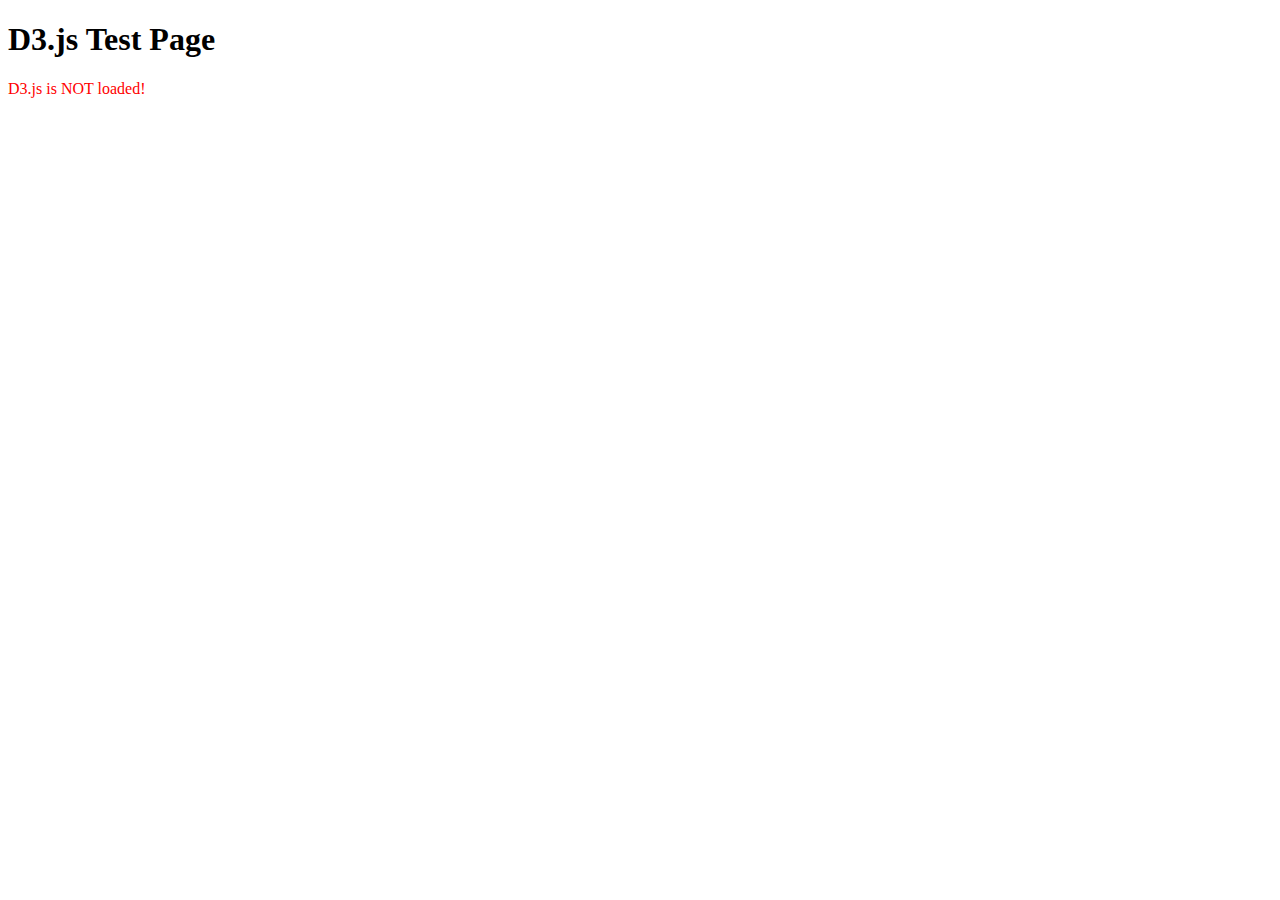
<file: d3test.html>
<!DOCTYPE html>
<html lang="en">
<head>
    <meta charset="UTF-8">
    <meta name="viewport" content="width=device-width, initial-scale=1.0">
    <title>D3.js Test</title>
</head>
<body>
    <h1>D3.js Test Page</h1>
    <div id="result"></div>
    
    <script src="https://d3js.org/d3.v7.min.js"></script>
    <script>
        window.addEventListener('load', function() {
            const resultDiv = document.getElementById('result');
            
            // Check if d3 is loaded
            if (typeof d3 !== 'undefined') {
                resultDiv.innerHTML = `<p style="color: green;">D3.js is loaded! Version: ${d3.version}</p>`;
                
                // Test Delaunay functionality
                try {
                    // Create some test points
                    const points = [
                        [100, 100],
                        [200, 100],
                        [150, 200]
                    ];
                    
                    // Create a Delaunay triangulation
                    const delaunay = d3.Delaunay.from(points);
                    
                    // Create a Voronoi diagram
                    const voronoi = delaunay.voronoi([0, 0, 300, 300]);
                    
                    resultDiv.innerHTML += `<p style="color: green;">Delaunay and Voronoi are working correctly!</p>`;
                    
                    // Create a canvas to show the result
                    const canvas = document.createElement('canvas');
                    canvas.width = 300;
                    canvas.height = 300;
                    resultDiv.appendChild(canvas);
                    
                    const ctx = canvas.getContext('2d');
                    
                    // Draw cells
                    ctx.strokeStyle = 'blue';
                    ctx.lineWidth = 1;
                    
                    // Draw Voronoi cells
                    for (let i = 0; i < points.length; i++) {
                        const cell = voronoi.cellPolygon(i);
                        if (cell) {
                            ctx.beginPath();
                            ctx.moveTo(cell[0][0], cell[0][1]);
                            for (let j = 1; j < cell.length; j++) {
                                ctx.lineTo(cell[j][0], cell[j][1]);
                            }
                            ctx.stroke();
                        }
                    }
                    
                    // Draw points
                    ctx.fillStyle = 'red';
                    for (const point of points) {
                        ctx.beginPath();
                        ctx.arc(point[0], point[1], 3, 0, Math.PI * 2);
                        ctx.fill();
                    }
                    
                } catch (error) {
                    resultDiv.innerHTML += `<p style="color: red;">Error testing Delaunay: ${error.message}</p>`;
                }
            } else {
                resultDiv.innerHTML = `<p style="color: red;">D3.js is NOT loaded!</p>`;
            }
        });
    </script>
</body>
</html>
</file>
